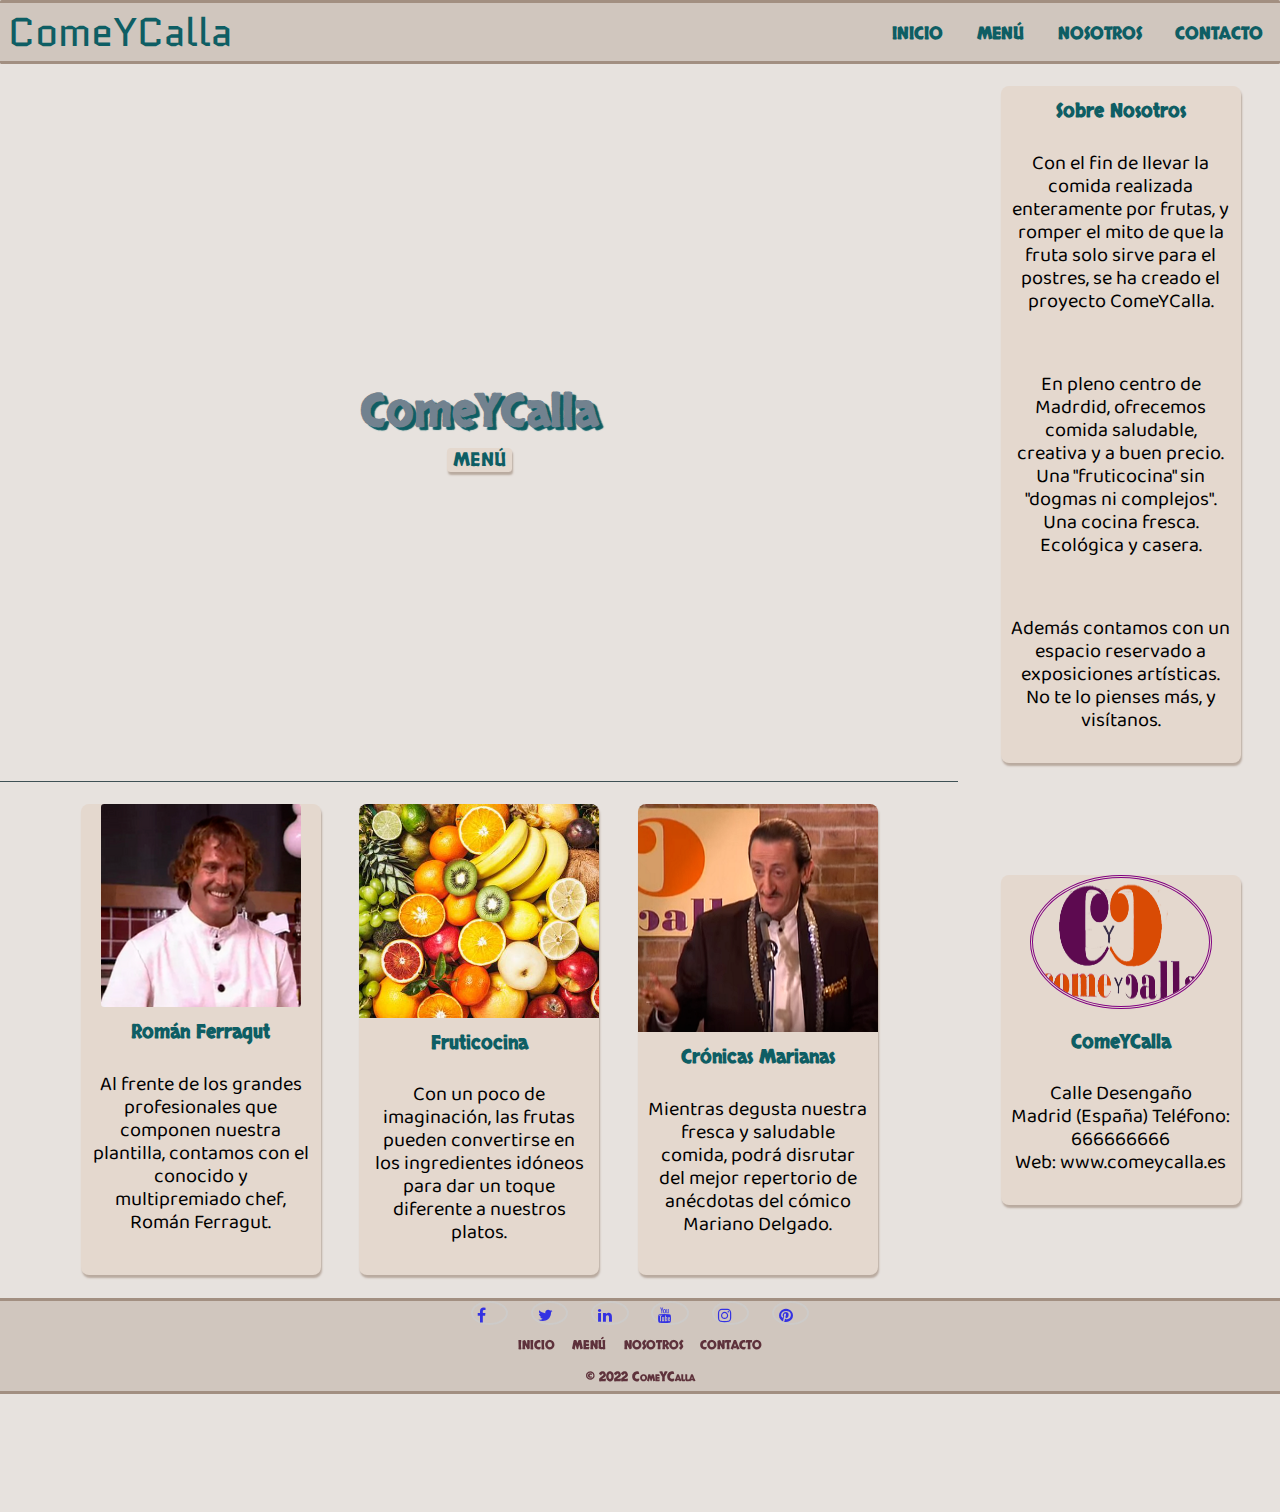
<file: index.html>
<!DOCTYPE html>
<html lang="es">
    <head>
        <meta charset="utf-8">
        <meta name="viewport" content="width=device-width, initial-scale=1, shrink-to-fit=no">
        <link rel="stylesheet" href="css/normalize.css">
        <link rel="stylesheet" href="css/style.css">
        <link rel="stylesheet" href="css/index.css">
        <link rel="shortcut icon" href="assets/img/favicon.png" type="image/x-icon">
        <link rel="stylesheet" href="https://cdnjs.cloudflare.com/ajax/libs/font-awesome/4.7.0/css/font-awesome.min.css">
        <title>API</title>
    </head>
    <body>
        <div class="container">
            <!-- NAV -->
            <nav class="nav navv">
                <div class="logo">ComeYCalla</div>
                <a href="#" class="button" id="button">
                    <span></span><span></span><span></span>
                </a>
                <ul class="nav__list" id="hola">
                    <li> <a class="nav__link" href="index.html">inicio</a></li>
                    <li> <a class="nav__link" href="fruta.html">menú</a></li>
                    <li> <a class="nav__link" href="#">nosotros</a></li>
                    <li> <a class="nav__link" href="#">contacto</a></li>
                </ul>
            </nav>
            <!-- NAV -->

            <!-- INFO -->
            <section class="info">
                <article class="card">
                    <h3 class="card__h3">Sobre Nosotros</h3>
                    <p class="card_p">Con el fin de llevar la comida realizada enteramente por frutas,
                        y romper el mito de que la fruta solo sirve para el postres, se ha creado el
                        proyecto ComeYCalla.
                    </p>
                    <p class="card_p">En pleno centro de Madrdid, ofrecemos comida saludable,
                        creativa y a buen precio. Una "fruticocina" sin "dogmas ni complejos".
                        Una cocina fresca. Ecológica y casera.
                    </p>
                    <p class="card_p">
                        Además contamos con un espacio reservado a exposiciones artísticas.
                        No te lo pienses más, y visítanos.
                    </p>
                </article>
            </section>
            <!-- INFO -->

            <!-- BODY -->
            <section class="body">
                    <h2 class="body__h2">ComeYCalla</h2>
                    <a href="fruta.html"><button type="button" class="menu">MENÚ</button></a>
            </section>

            <!-- EXTRA -->
            <section class="extra">
                <!-- TARJETA 1 -->
                <article class="card">
                    <img src="assets/img/extra1.png" alt="" class="card__img">
                    <h3 class="card__h3">Román Ferragut</h3>
                    <p class="card_p">Al frente de los grandes profesionales que componen nuestra
                        plantilla, contamos con el conocido y multipremiado chef, Román Ferragut.
                    </p>
                </article>

                <!-- TARJETA 2 -->
                <article class="card">
                    <img src="assets/img/extra2.jpg" alt="" class="card__img">
                    <h3 class="card__h3">Fruticocina</h3>
                    <p class="card_p">Con un poco de imaginación, las frutas pueden convertirse
                        en los ingredientes idóneos para dar un toque diferente a nuestros platos.
                    </p>
                </article>

                <!-- TARJETA 3 -->
                <article class="card">
                    <img src="assets/img/extra3.png" alt="" class="card__img">
                    <h3 class="card__h3">Crónicas Marianas</h3>
                    <p class="card_p">Mientras degusta nuestra fresca y saludable comida, podrá
                        disrutar del mejor repertorio de anécdotas del cómico Mariano Delgado.</p>
                </article>
            </section>
            <!-- EXTRA -->

            <!-- ASIDE -->
            <aside class="aside">
                <article class="card">
                    <img src="assets/img/cyc.png" alt="" class="fcard__img">
                    <h3 class="card__h3">ComeYCalla</h3>
                    <p class="card_p">
                        <span class="fw-bold">Calle Desengaño<br> Madrid (España)</span>
                        <span class="fw-bold">Teléfono: </span>666666666 <br>
                        <span class="fw-bold">Web: </span>www.comeycalla.es
                    </p>
                </article>
            </aside>

            <!-- FOOTER -->
            <footer class="footer">
                <!-- SOCIAL -->
                <div class="social">
                    <a href="#" class="fa fa-facebook"></a>
                    <a href="#" class="fa fa-twitter"></a>
                    <a href="#" class="fa fa-linkedin"></a>
                    <a href="#" class="fa fa-youtube"></a>
                    <a href="#" class="fa fa-instagram"></a>
                    <a href="#" class="fa fa-pinterest"></a>
                </div>
                <!-- NAV -->
                <nav class="fnav">
                    <ul class="fnav__list">
                        <li> <a class="fnav__link" href="index.html">inicio</a></li>
                        <li> <a class="fnav__link" href="fruta.html">menú</a></li>
                        <li> <a class="fnav__link" href="#">nosotros</a></li>
                        <li> <a class="fnav__link" href="#">contacto</a></li>
                    </ul>
                </nav>
                <!-- COPY -->
                <h6 class="footer__h6">© 2022 ComeYCalla</h6>
            </footer>
            <!-- FOOTER -->
        </div>
        <!-- JS -->
        <script src="js/button.js"></script>
    </body>
</html>
</file>
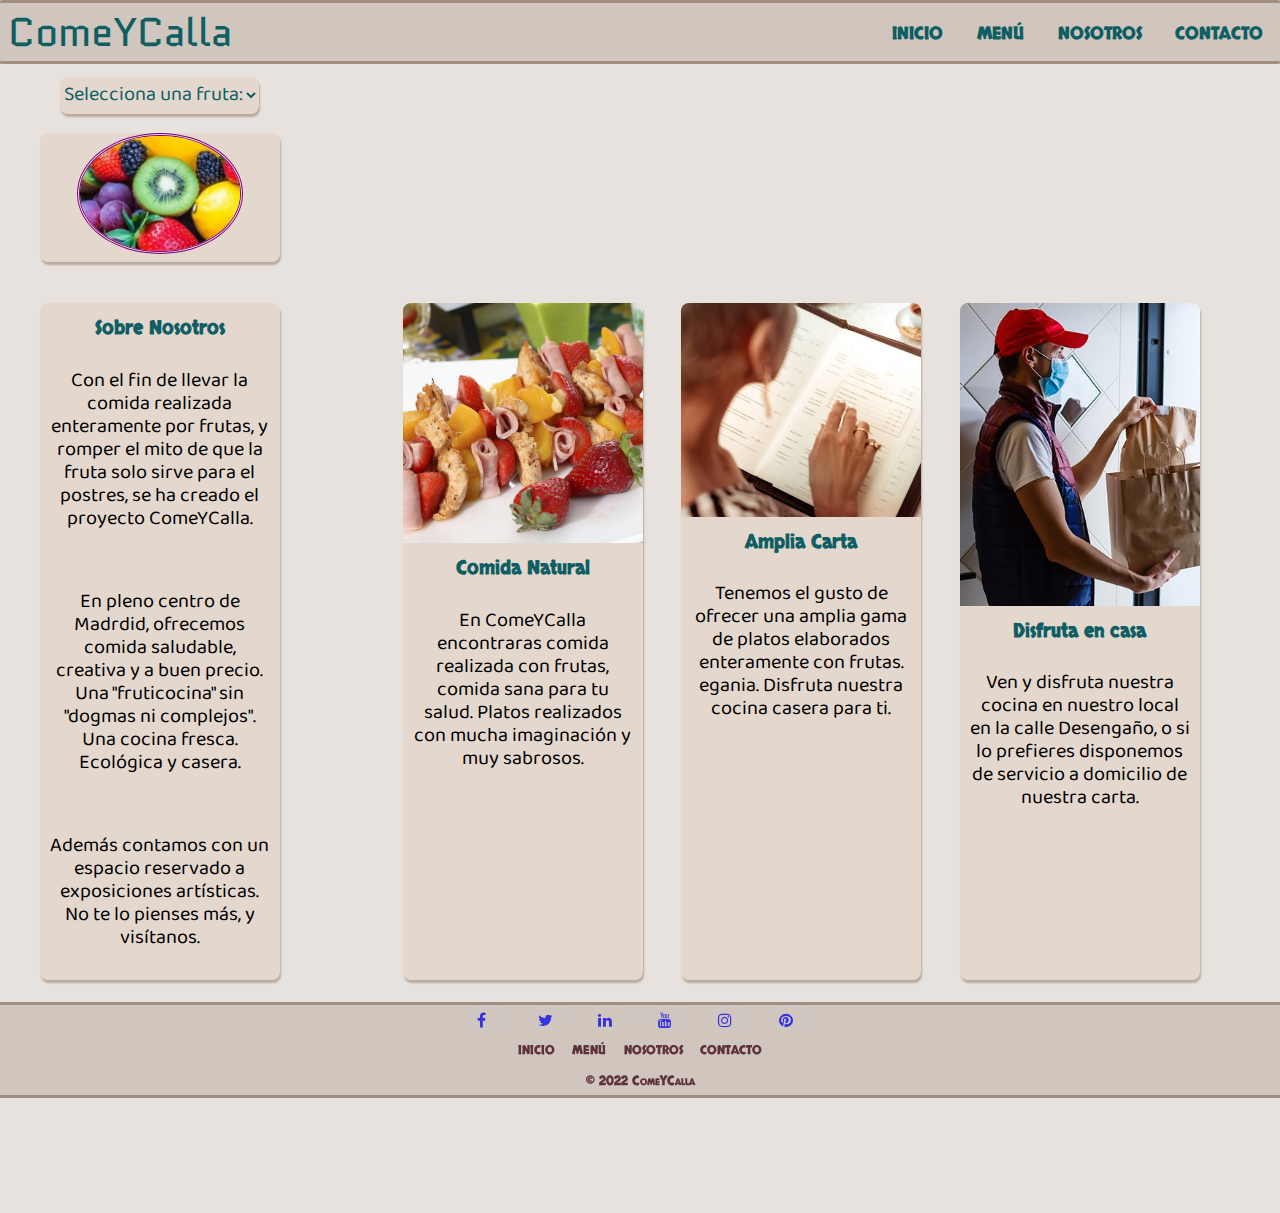
<file: fruta.html>
<!DOCTYPE html>
<html lang="es">
    <head>
        <meta charset="utf-8">
        <meta name="viewport" content="width=device-width, initial-scale=1, shrink-to-fit=no">
        <link rel="stylesheet" href="css/normalize.css">
        <link rel="stylesheet" href="css/style.css">
        <link rel="stylesheet" href="css/fruta.css">
        <link rel="shortcut icon" href="assets/img/favicon.png" type="image/x-icon">
        <link rel="stylesheet" href="https://cdnjs.cloudflare.com/ajax/libs/font-awesome/4.7.0/css/font-awesome.min.css">
        <title>API</title>
    </head>
    <body>
        <div class="container">
            <!-- NAV -->
            <nav class="nav navv">
                <div class="logo">ComeYCalla</div>
                <a href="#" class="button" id="button">
                    <span></span><span></span><span></span>
                </a>
                <ul class="nav__list" id="hola">
                    <li> <a class="nav__link" href="index.html">inicio</a></li>
                    <li> <a class="nav__link" href="fruta.html">menú</a></li>
                    <li> <a class="nav__link" href="#">nosotros</a></li>
                    <li> <a class="nav__link" href="#">contacto</a></li>
                </ul>
            </nav>
            <!-- NAV -->

            <!-- INFO -->
            <section class="info">
                <article class="card">
                    <h3 class="card__h3">Sobre Nosotros</h3>
                    <p class="card_p">Con el fin de llevar la comida realizada enteramente por frutas,
                        y romper el mito de que la fruta solo sirve para el postres, se ha creado el
                        proyecto ComeYCalla.
                    </p>
                    <p class="card_p">En pleno centro de Madrdid, ofrecemos comida saludable,
                        creativa y a buen precio. Una "fruticocina" sin "dogmas ni complejos".
                        Una cocina fresca. Ecológica y casera.
                    </p>
                    <p class="card_p">
                        Además contamos con un espacio reservado a exposiciones artísticas.
                        No te lo pienses más, y visítanos.
                    </p>
                </article>
            </section>
            <!-- INFO -->

            <!-- BODY -->
            <section class="body" id="body">
                <h3 class="card__h3" id="message"></h3>
                <div class="gallery" id="gallery">
                </div>
            </section>

            <!-- EXTRA -->
            <section class="extra">
                <!-- TARJETA 1 -->
                <article class="card">
                    <img src="assets/img/extra4.jpg" alt="" class="card__img">
                    <h3 class="card__h3">Comida Natural</h3>
                    <p class="card_p">En ComeYCalla encontraras comida realizada con frutas,
                        comida sana para tu salud. Platos realizados con mucha imaginación
                        y muy sabrosos.
                    </p>
                </article>

                <!-- TARJETA 2 -->
                <article class="card">
                    <img src="assets/img/extra5.jpg" alt="" class="card__img">
                    <h3 class="card__h3">Amplia Carta</h3>
                    <p class="card_p">Tenemos el gusto de ofrecer una amplia gama de platos
                        elaborados enteramente con frutas. egania. Disfruta nuestra cocina
                        casera para ti.
                    </p>
                </article>

                <!-- TARJETA 3 -->
                <article class="card">
                    <img src="assets/img/extra6.jpg" alt="" class="card__img">
                    <h3 class="card__h3">Disfruta en casa</h3>
                    <p class="card_p">Ven y disfruta nuestra cocina en nuestro local en la calle
                        Desengaño, o si lo prefieres disponemos de servicio a domicilio de
                        nuestra carta.
                    </p>
                </article>
            </section>
            <!-- EXTRA -->

            <!-- ASIDE -->
            <aside class="aside">
                <select id="selfruits" class="selfruits">
                    <option>Selecciona una fruta: </option>
                </select>
                <!-- FRUTA -->
                <article class="card">
                    <img src="assets/img/fruits.jpg" alt="" class="fcard__img">
                    <div class="fcard__info" id="fcard__info">
                        <p class="fcard__p" id="fcard__p">Nombre: <span id="fname"></span></p>
                        <p class="fcard__p" id="fcard__p">Calorías: <span id="fcalories"></span></p>
                        <p class="fcard__p" id="fcard__p">Carbohidratos: <span id="fcarbo"></span></p>
                        <p class="fcard__p" id="fcard__p">Proteínas: <span id="fproteins"></span></p>
                        <p class="fcard__p" id="fcard__p">Azúcar: <span id="fsugar"></span></p>
                    </div>
                </article>
            </aside>

            <!-- FOOTER -->
            <footer class="footer">
                <!-- SOCIAL -->
                <div class="social">
                    <a href="#" class="fa fa-facebook"></a>
                    <a href="#" class="fa fa-twitter"></a>
                    <a href="#" class="fa fa-linkedin"></a>
                    <a href="#" class="fa fa-youtube"></a>
                    <a href="#" class="fa fa-instagram"></a>
                    <a href="#" class="fa fa-pinterest"></a>
                </div>
                <!-- NAV -->
                <nav class="fnav">
                    <ul class="fnav__list">
                        <li> <a class="fnav__link" href="index.html">inicio</a></li>
                        <li> <a class="fnav__link" href="fruta.html">menú</a></li>
                        <li> <a class="fnav__link" href="#">nosotros</a></li>
                        <li> <a class="fnav__link" href="#">contacto</a></li>
                    </ul>
                </nav>
                <!-- COPY -->
                <h6 class="footer__h6">© 2022 ComeYCalla</h6>
            </footer>
            <!-- FOOTER -->
        </div>
        <!-- JS -->
        <script src="js/script.js"></script>
        <script src="js/button.js"></script>
    </body>
</html>
</file>
<file: css/style.css>
body{
    margin: 0;
    padding: 0;
     box-sizing: border-box;
     background-color:#e7e2de;
}

.container{
    display: grid;
    grid-gap: 0.2em;
	grid-template-columns: 1fr;
    grid-template-rows: 4em auto auto auto 1fr 7em;
	grid-template-areas: 
                                    "nav"
                                    "info"
                                    "aside"
                                    "body"
                                    "extra"
                                    "footer";
	}

ul{
    list-style-type: none;
    padding: 0;
    margin: 0;
}

a{
    text-decoration: none;
}

p{
    padding: 0.5em;
    font-size: 1.25em;
    font-family: "Baloo";
}

option, select{
    font-family: "Baloo";
    font-size: 1.25em;
    border-radius: 0.5em;
    color:#0E5E64;
}

h3, h4, h5, h6{
    font-family: "Skranji";
    color:#0E5E64;
}

select{
    margin-top: 0.5em;
    border-radius: 8px;
    box-shadow: 1px 3px 2px #b9aa9f;
    background-color:#e4d8ce;
    border: 2px #b9aa9f;
    transition: all 0.25s;
}

/* .error{
    margin-top: 15em;
} */

@font-face{
    font-family: "Baloo";
    src: url(../assets/fonts/Baloo.ttf);
}

@font-face{
    font-family: "Skranji";
    src: url(../assets/fonts/Skranji.ttf);
}

@font-face{
    font-family: "Quantico";
    src: url(../assets/fonts/Quantico.ttf);
}


/*************************** NAV ***************************/
.nav{
    position: sticky;
    top: 0;
    grid-area: nav;
    display: flex;
    justify-content: space-between;
    align-items: center;
    flex-direction: column;
    align-items: flex-start;
    background-color:#d0c6be;
    border-top:3px solid #a28f81;
	border-bottom:3px solid #a28f81;
}

.logo{
    color: white;
    font-size: 2.5em;
    margin-left: 1em;
    padding: 0;
    font-family: "Quantico";
    color:#0E5E64;
}

.button{
    position: absolute;
    margin-left: 0.3em;
    margin-top: 0.6em;
    display:flex;
    flex-direction: column;
    justify-content: space-between;
    width: 2em;
    height: 1.5em;
}

.button span{
    height: 0.3em;
    background-color: black;
    border-radius: 2em;
}

.nav__list{
    margin-left: 3em;
    display: none;
}

.navv{
    flex-direction: column;
    align-items: flex-start;
    background-color:#d0c6be;
    margin-top: 0.em;
    border-radius: 0.1em;
}

.nav__link{
    text-decoration: none;
    display: block;
    padding: 0.7em;
    font-weight: bolder;
    font-size: 1.5em;
    color:#0E5E64;
    font-variant: small-caps;
    font-family: "Skranji";
}

.nav__link:hover {
    border-radius: 0.5em;
    color: #8d7a6c;
}
/*************************** NAV ***************************/

/*************************** EXTRA ***************************/
.extra{
    display: flex;
    flex-direction: row;
    flex-wrap: wrap;
    justify-content: center;
}

.card{
    width: 15em;
    overflow: hidden;
    display: flex;
    flex-direction: column;
    align-items: center;
    text-align: center;
    margin: 1.2em;
    border-radius: 8px;
    box-shadow: 1px 3px 2px #b9aa9f;
    background-color:#e4d8ce;
    border: 2px #b9aa9f;
    transition: all 0.25s;
}

.card:hover{
    transform: translateY(-15px);
    box-shadow: 0 12px 16px #ccc;
}

.card__h3{
    margin-top: 0.8em;
    margin-bottom: 0;
}

.card__img{
    max-width: 20em;
    border-radius: 0.2em;
}
/*************************** EXTRA ***************************/



/************************** FOOTER **************************/
.footer{
    display: flex;
    flex-direction: column;
    justify-content: center;
    align-items: center;

    border-top:3px solid #a28f81;
	border-bottom:3px solid #a28f81;
    background-color:#d0c6be;
    color: #390010;
}

.footer__h6{
    font-size: 0.8em;
    color: #390010;
    font-variant: small-caps;
    font-family: "Skranji";
    opacity: 0.75;
    margin: 0.5em;
}

.social, .fnav{
    display: flex;
    width: 30%;
    justify-content: space-evenly;
}

.fa{
    padding: 0.3em;
    padding-bottom: 0;
    font-size: 1.5em;
    width: 1.5em;
    opacity: 0.75;
    border: 2px solid #ccc;
    border-radius: 50%;
  }
  
  .fa:hover {
    opacity: 0.7;
    color: #8d7a6c;
}

.fnav__list{
    display: flex;
    flex-direction: row;
}

.fnav__link{
    text-decoration: none;
    display: inline-block;
    padding: 0.5em;
    font-weight: bolder;
    font-size: 1.1em;
    color: #390010;
    font-variant: small-caps;
    font-family: "Skranji";
    opacity: 0.75;
}

.fnav__link:hover {
    border-radius: 50%;
    color: #8d7a6c;
    opacity: 0.75;
}
/************************** FOOTER **************************/
</file>
<file: css/index.css>
.info,.aside{
        display: flex;
        flex-direction: column;
        align-items: center;
        justify-content: center;
}


.info{
	grid-area: info;
}

.body{
	grid-area: body;
}

.extra{
	grid-area: extra;
}

.nav{
	grid-area: nav;
}

.aside{
	grid-area: aside;
}

.footer{
	grid-area: footer;
}


@media screen and (min-width: 481px){

    .container{
        grid-template-columns: 2fr 2fr 1fr;
        grid-template-areas: 
                                    "nav           nav             nav"
                                    "body         body          body"
                                    "info           info           aside"
                                    "extra        extra         extra"
                                    "footer       footer       footer"
    }


}

/************************** BODY **************************/
.body{
    background-repeat: no-repeat;
    background-size: 100% 100%;
    font-family: "header";
    display: flex;
    flex-direction: column;
    justify-content: center;
    align-items: center;
    border-bottom: 1px solid #3F5155;
    margin-top: -0.47em;
    background-color: #e7e2de;
    background-image: url("https://www.transparenttextures.com/patterns/black-paper.png");
}

.body__h2{
    font-size: 2.8em;
    font-family: "Skranji";
    color: #72828F;
    margin-bottom: 0.2em;
    text-shadow: 0.08em 0.07em 0.02em #0E5E64;
}

.menu {
    background-color:#d0c6be;
    color:#0E5E64;
    font-size: 1.2em;
    font-family: "Skranji";
    margin-bottom: 1em;
    box-shadow: 1px 3px 2px #b9aa9f;
    background-color:#e4d8ce;
    border: 2px #b9aa9f;
    border-radius: 0.2em;
}

/************************** BODY **************************/


/**************************** ASIDE ***************************/
.aside{
    display: flex;
    flex-direction: column;
    align-items: center;
    justify-content: center;
}

.fcard__img{
    max-width: 11em;
    height: 8em;
    border-radius: 0.2em;
    border: 0.2em double purple;
    border-radius: 50%;
    background-size: cover;
    margin-bottom: 0.5em;
}

/**************************** ASIDE ***************************/


@media screen and (min-width: 650px){
    .nav__list{
        display: flex;
        align-items: center;
        margin: 0;
        padding: 0;
        list-style: none;
    }

    .nav{
        justify-content: space-between;
    }

    .nav{
        flex-direction: initial;
        align-items: center;
    }

    .button{
        display: none;
    }

    .logo{
        margin-left: 0.2em;
    }
}

@media screen and (min-width: 768px){

    .container{
        grid-template-columns: 1fr 2fr 1fr;
        grid-template-areas: 
                                    "nav           nav             nav"
                                    "body         body          info"
                                    "extra         extra         extra"
                                    "footer       footer       footer"
    }

    .aside{
        display: none;
    }
    }


@media screen and (min-width: 1119px){

    .container{
        grid-template-columns: 1fr 2fr 1fr;
        grid-template-areas: 
                                    "nav           nav             nav"
                                    "body         body          info"
                                    "extra         extra         aside"
                                    "footer       footer       footer"
    }

    .aside{
        display: flex;
    }
    }


    /* ************************************************************************** */
</file>
<file: css/fruta.css>
.info,.aside{
        display: flex;
        flex-direction: column;
        align-items: center;
        justify-content: center;
}

.info{
	grid-area: info;
}

.body{
	grid-area: body;
}

.extra{
	grid-area: extra;
}

.nav{
	grid-area: nav;
}

.aside{
	grid-area: aside;
}

.footer{
	grid-area: footer;
}

/**************************** BODY ***************************/
.body{
    display: flex;
    flex-direction: row;
    flex-wrap: wrap;
    justify-content: space-evenly;
    align-items: flex-start;
}

.gallery{
	width: 100%;
    height: auto;
    display: flex;
    flex-direction: row;
    flex-wrap: wrap;
    justify-content: space-evenly;
}

.mcard{
    max-width: 10em;
    height: auto;
    padding: 0.5em;
    overflow: hidden;
    display: flex;
    flex-direction: column;
    align-items: center;
    text-align: center;
    justify-content: space-between;
    margin: 1.2em;
    border-radius: 8px;
    box-shadow: 1px 3px 2px #b9aa9f;
    background-color:#e4d8ce;
    border: 2px #b9aa9f;
    transition: all 0.25s;
}
/**************************** BODY ***************************/


/*************************** EXTRA ***************************/
.fcard__img{
    max-width: 10em;
    border-radius: 0.2em;
    border: 0.2em double purple;
    border-radius: 50%;
    background-size: cover;
    margin-bottom: 0.5em;
}

.fcard__info{
    display: flex;
    flex-direction: column;
    font-weight: bolder;
    display: none;
}

.fcard__p span{
    font-weight: initial;
}
/*************************** EXTRA ***************************/

@media screen and (min-width: 481px){

    .container{
        grid-template-columns: 1fr 2fr;
        grid-template-areas: 
                                    "nav            nav"
                                    "info           info"
                                    "aside         body"
                                    "aside         body"
                                    "extra         extra"
                                    "footer       footer";
    }
    }


    @media screen and (min-width: 650px){
        .nav__list{
            display: flex;
            align-items: center;
            margin: 0;
            padding: 0;
            list-style: none;
        }
    
        .nav{
            justify-content: space-between;
        }
    
        .nav{
            flex-direction: initial;
            align-items: center;
        }
    
        .button{
            display: none;
        }
    
        .logo{
            margin-left: 0.2em;
        }
    }


@media screen and (min-width: 768px){
    .container{
        grid-template-columns: 1fr 3fr;
        grid-template-areas: 
                                    "nav            nav"
                                    "aside         body"
                                    "aside         body"
                                    "info            body"
                                    "extra         extra"
                                    "footer       footer";
    }
}

@media screen and (min-width: 1200px){
    .container{
        grid-template-columns: 1fr 3fr;
        grid-template-areas: 
                                    "nav            nav"
                                    "aside         body"
                                    "aside         body"
                                    "info            extra"
                                    "footer       footer";
    }
}

    /* ************************************************************************** */
</file>
